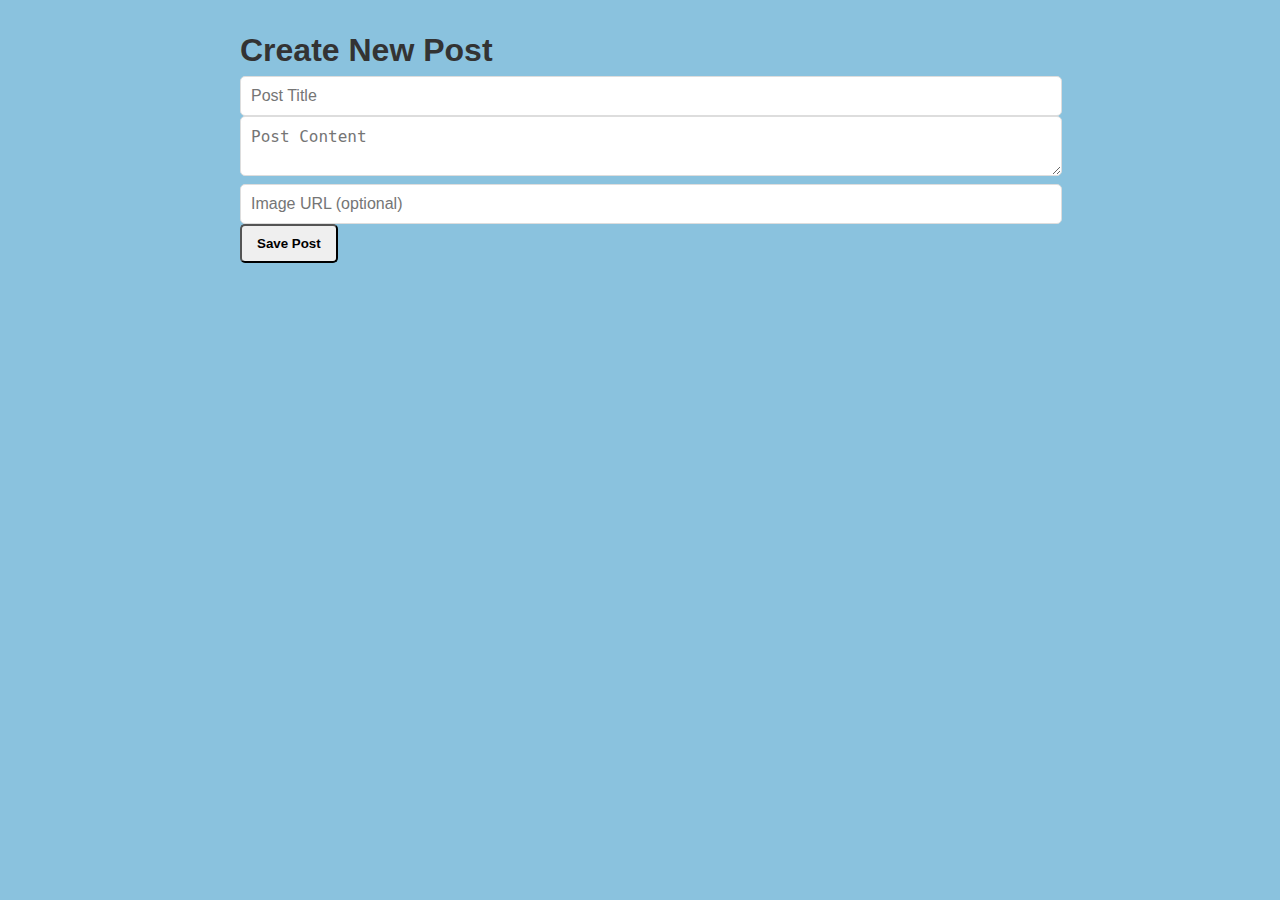
<file: new-post.html>
<!DOCTYPE html>
<html>
<head>
    <title>New Post</title>
    <link rel="stylesheet" href="styles.css">
    <meta name="viewport" content="width=device-width, initial-scale=1.0">
</head>

<body>
    <h1>Create New Post</h1>
    <form id="postForm">
        <input type="text" id="title" placeholder="Post Title" required>
        <textarea id="content" placeholder="Post Content" required></textarea>
        <input type="url" id="image" placeholder="Image URL (optional)">
        <button type="submit" class="button">Save Post</button>
    </form>

    <script>
        document.getElementById('postForm').addEventListener('submit', function(e) {
            e.preventDefault();
            
            const title = document.getElementById('title').value;
            const content = document.getElementById('content').value;
            const image = document.getElementById('image').value;
            
            if (!title || !content) {
                alert('Please fill in both title and content!');
                return;
            }
            
            const newPost = {
                id: Date.now(),
                title,
                content,
                image: image || null
            };
            
            const existingPosts = JSON.parse(localStorage.getItem('blogPosts')) || [];
            existingPosts.push(newPost);
            localStorage.setItem('blogPosts', JSON.stringify(existingPosts));
            
            window.location.href = 'index.html';
        });
    </script>
</body>
</html>
</file>
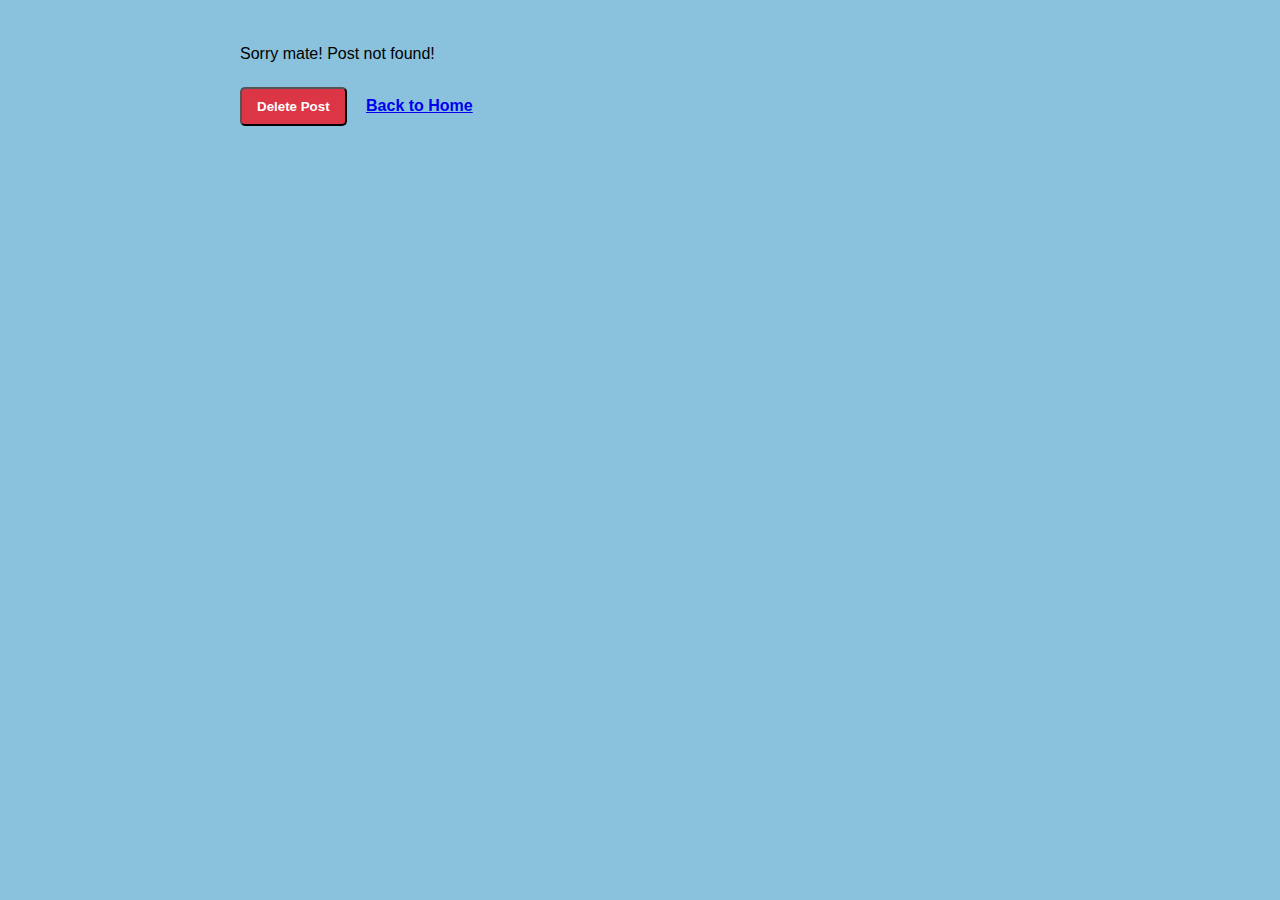
<file: post.html>
<!DOCTYPE html>
<html>
<head>
    <title>View Post</title>
    <link rel="stylesheet" href="styles.css">
    <meta name="viewport" content="width=device-width, initial-scale=1.0">
    
</head>
<body>
    <div id="post-content"></div>
    <button id="deleteBtn" class="button danger">Delete Post</button>
    <a href="index.html" class="button">Back to Home</a>

    <script>
        const postId = new URLSearchParams(window.location.search).get('id');
        let posts = JSON.parse(localStorage.getItem('blogPosts')) || [];
        let post = posts.find(p => p.id == postId);

        function displayPost() {
            const container = document.getElementById('post-content');
            container.innerHTML = `
                <h1>${post.title}</h1>
                ${post.image ? `<img src="${post.image}" alt="Post image">` : ''}
                <p>${post.content}</p>
             <button onclick="enableEdit()" class="button">Edit</button>
            `;
        }

        function enableEdit() {
            const container = document.getElementById('post-content');
            container.innerHTML = `
                <input type="text" id="editTitle" value="${post.title}">
             <textarea id="editContent">${post.content}</textarea>
                <input type="url" id="editImage" value="${post.image || ''}">
                <button onclick="saveChanges()" class="button">Save Changes</button>
            `;
        }

        function saveChanges() {
            post.title = document.getElementById('editTitle').value;
          
            post.content = document.getElementById('editContent').value;
            post.image = document.getElementById('editImage').value;
            
            localStorage.setItem('blogPosts', JSON.stringify(posts));
            displayPost();
        }

        document.getElementById('deleteBtn').addEventListener('click', function() {
            posts = posts.filter(p => p.id != postId);
            localStorage.setItem('blogPosts', JSON.stringify(posts));
            window.location.href = 'index.html';
        });

        //  display
        if (post) {
            displayPost();
        } else {
            document.getElementById('post-content').innerHTML = '<p>Sorry mate! Post not found!</p>';
        }
    </script>
</body>
</html>
</file>
<file: styles.css>
body {
   font-family: Verdana, Geneva, Tahoma, sans-serif;
    max-width: 800px;
    line-height: 1.6;
    margin: 0 auto;
    padding: 25px;
    background-color: rgb(138, 194, 222);
}


.container {
    max-width: 800px;
    margin: 0 auto;
}

/* Header Styles */
header {
    display: flex;
    justify-content: space-between;
    align-items: center;
    margin-bottom: 30px;
}

h1 {
    font-size: 2rem;
    color: #333;
    margin: 0;
}

/* Post Listing */
.posts {
    display: grid;
    gap: 25px;
}

.post-card {
    background: white;
    border-radius: 10px;
    padding: 20px;
    box-shadow: 0 2px 5px rgba(229, 6, 6, 0.1);
    transition: transform 0.2s;
}


.post-card:hover {
    transform: translateY(-3px);
}

/* Form Elements */
.form-group {
    margin-bottom: 20px;
}

label {
    display: block;
    margin-bottom: 5px;
    font-weight: bold;
    color: #444;
}


input, textarea {
    width: 100%;
    padding: 10px;
    border: 1px solid #ddd;
    border-radius: 5px;
    font-size: 1rem;
}

/* Buttons */
.button {
    display: inline-block;
    padding: 10px 15px;
    border-radius: 5px;

    font-weight: bold;
    transition: opacity 0.2s;
}

.button:hover {
    opacity: 0.9;
    color: rgb(225, 229, 197);
}


.primary {
    background: #007bff;
    color: white;
}

.danger {
    background: #dc3545;
    color: white;
}

/* Images */
.post-card img {
    width: 100%;
    height: auto;
    border-radius: 5px;
    margin-top: 15px;
}

/* Responsive Design */
@media (max-width: 768px) {
    /* Tablet Styles */
    .container {
        padding: 0 15px;
    }
    
    header {
        flex-direction: column;
        align-items: flex-start;
        gap: 15px;
    }
    
    .post-card {
        padding: 15px;
    }
}

@media (max-width: 480px) {
    /* Mobile Styles */
    body {
        padding: 15px;
    }
    
    h1 {
        font-size: 1.5rem;
    }
    
    .button {
        width: 100%;
        text-align: center;
    }
    
    .button-group {
        display: flex;
        flex-direction: column;
        gap: 10px;
    }
    
    input, textarea {
        font-size: 0.9rem;
    }
    
    .post-card p {
        font-size: 0.9rem;
    }
    
    .post-card img {
        margin-top: 10px;
    }
}

/* Larger Screens */
@media (min-width: 1200px) {
    .container {
        max-width: 1000px;
    }
    
    .posts {
        grid-template-columns: repeat(2, 1fr);
    }
}
</file>
